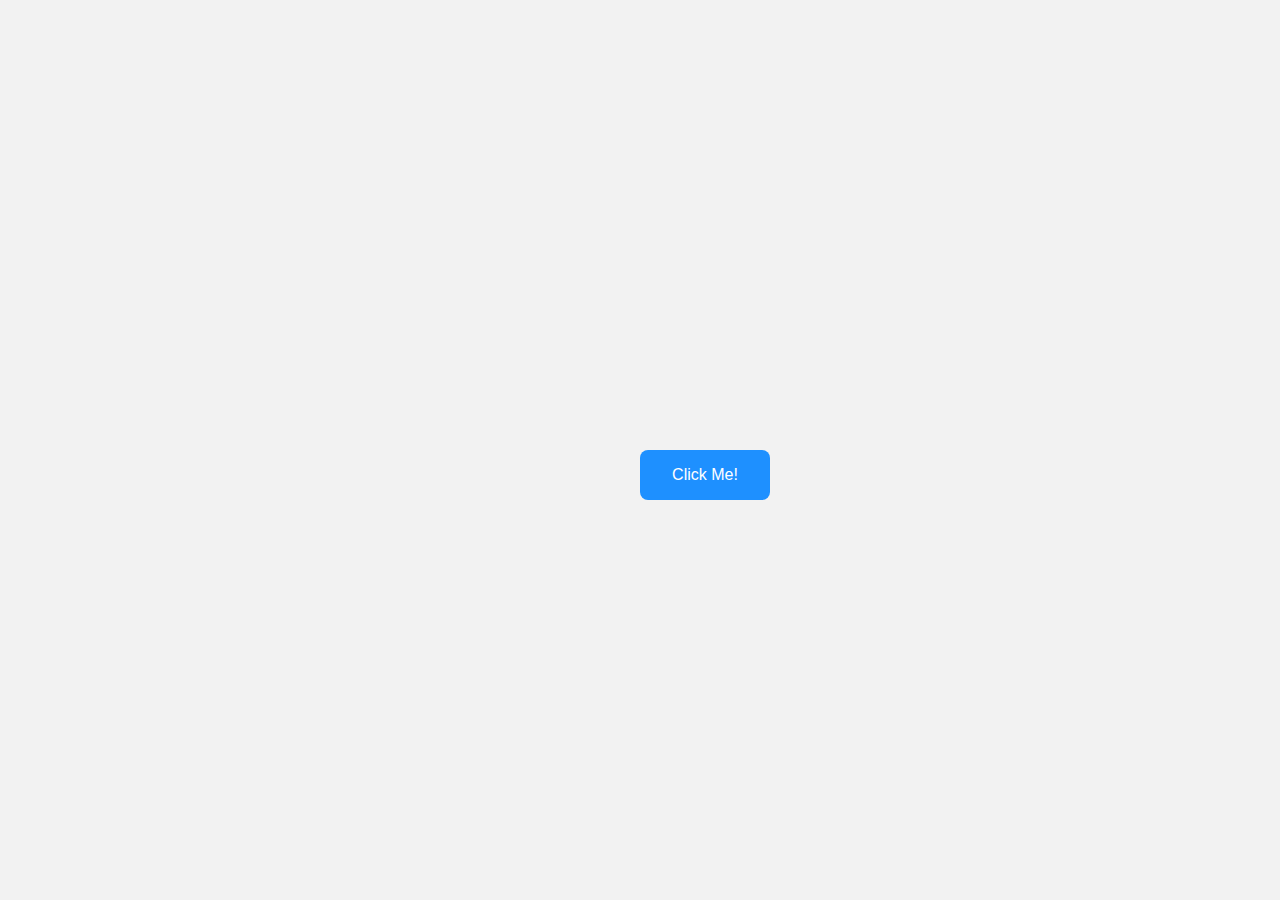
<file: classwork-3/index.html>
<!DOCTYPE html>
<html lang="en">
<head>
    <meta charset="UTF-8">
    <meta name="viewport" content="width=device-width, initial-scale=1.0">
    <title>Prank Button</title>
    <link rel="stylesheet" href="style.css">
</head>
<body>

    <div class="box">
        <button class="prank-btn">Click Me!</button>
    </div>

</body>
</html>
</file>
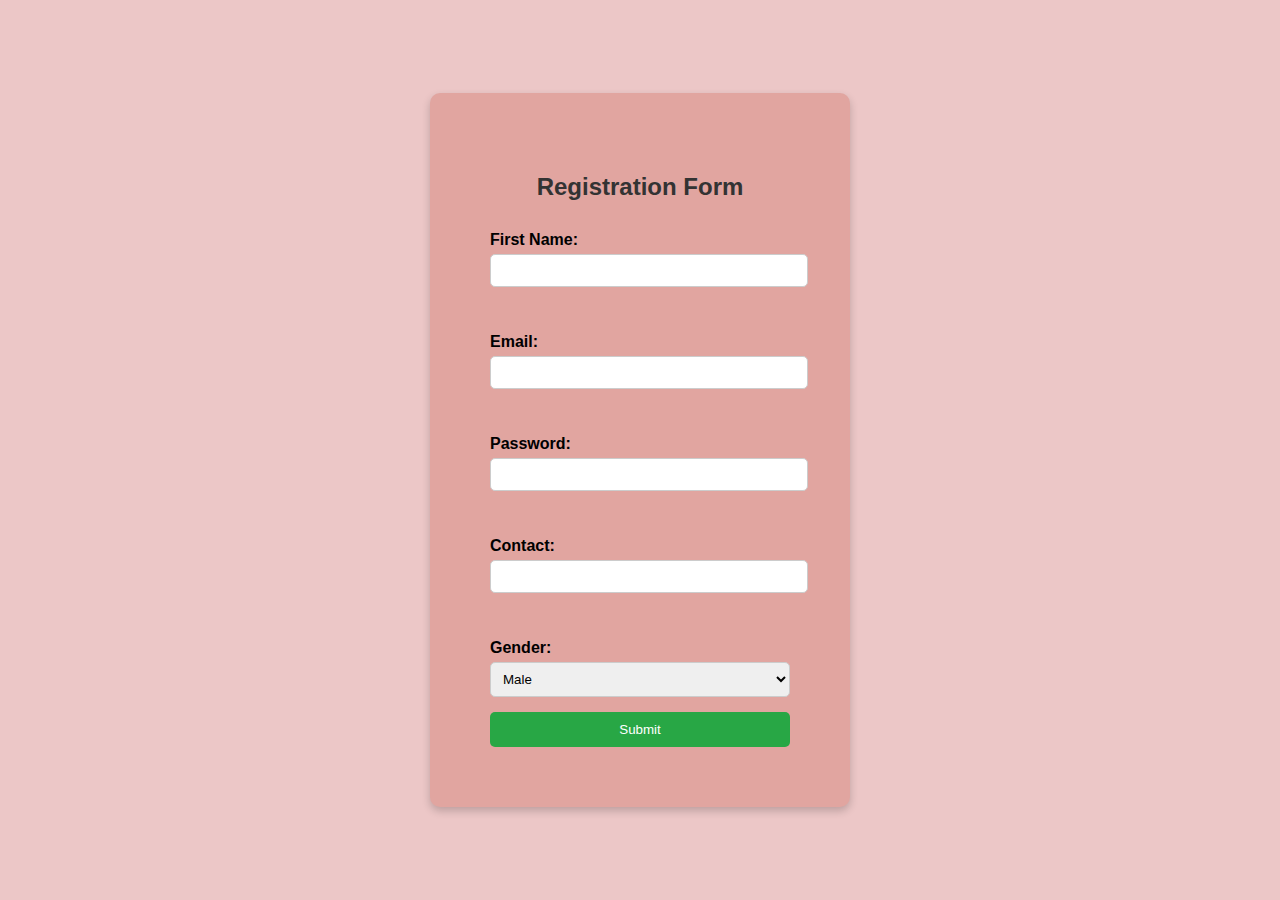
<file: jawad/index.html>
<!DOCTYPE html>
<html lang="en">
<head>
    <meta charset="UTF-8">
    <meta name="viewport" content="width=device-width, initial-scale=1.0">
    <title>E-Commerce</title>
    <link rel="stylesheet" href="style.css">
</head>
<body>
    <div class="main">
        <h2>Registration Form</h2>
        <form action="">
            <label for="first">First Name:</label>
            <input type="text" id="first" name="first" required /><br><br>

            
            <label for="email">Email:</label>
            <input type="email" id="email" name="email" required /><br><br>

            

            <label for="password">Password:</label>
            <input type="password" id="password" name="password"
                   pattern="^(?=.*\d)(?=.*[a-zA-Z])(?=.*[^a-zA-Z0-9])\S{8,}$" 
                   title="Password must contain at least one number, 
                           one alphabet, one symbol, and be at 
                           least 8 characters long" required /> <br><br>

           
            <label for="mobile">Contact:</label>
            <input type="text" id="mobile" name="mobile" maxlength="10" required /><br><br>


            <label for="gender">Gender:</label>
            <select id="gender" name="gender" required><br><br>
                <option value="male">
                    Male
                </option>
                <option value="female">
                    Female
                </option>
                <option value="other">
                    Other
                </option>
            </select>
         

            <button type="submit">
                Submit
            </button>
        </form>
    </div>
</body>
</html>
</file>
<file: classwork-3/style.css>
body {
    width: 100vw;
    height: 100vh;
    margin: 0;
    background-color: #f2f2f2;
    position: relative;
}

.box {
    position: absolute;
    top: 50%;
    left: 50%;
   
}

.prank-btn {
    width: 130px;
    height: 50px;
    background-color: dodgerblue;
    color: white;
    border: none;
    border-radius: 8px;
    font-size: 16px;
    animation-play-state: running;
animation-fill-mode: forwards;}

.prank-btn:hover {
    animation: moveAway 10s ease-in-out ;
}

@keyframes moveAway {
    0% {
        margin-left: 0px;
        margin-top: 0px;
    }
    25% {
        margin-right: 20000px;
        margin-bottom: 20000px;
    }
    50% {
        margin-left: 30000px;
        margin-bottom: 30000px;
        margin-top: 0px;
    }
    75% {
        margin-right: 0px;
        margin-top: 0px;
    }
    100% {
        margin-left: 1000px;
        margin-bottom: 10000px;
    }
}
</file>
<file: jawad/style.css>
body {
    font-family: Arial, sans-serif;
    background-color: #ecc7c7;
    display: flex;
    justify-content: center;
    align-items: center;
    height: 100vh;
    margin: 0;
}

div {
    background: #e1a5a0;
    padding: 60px;
    border-radius: 10px;
    box-shadow: 0 4px 8px rgba(0, 0, 0, 0.2);
    width: 300px;
    text-align: center;
}

h2 {
    color: #333;
}

form {
    display: flex;
    flex-direction: column;
}

label {
    font-weight: bold;
    margin-top: 10px;
    text-align: left;
}

input, select {
    padding: 8px;
    margin-top: 5px;
    border: 1px solid #ccc;
    border-radius: 5px;
    width: 100%;
}

button {
    background: #28a745;
    color: white;
    border: none;
    padding: 10px;
    border-radius: 5px;
    cursor: pointer;
    margin-top: 15px;
}

button:hover {
    background: #218838;
}

input:focus, select:focus {
    outline: none;
    border-color: #28a745;
    box-shadow: 0 0 5px rgba(40, 167, 69, 0.5);
}
</file>
